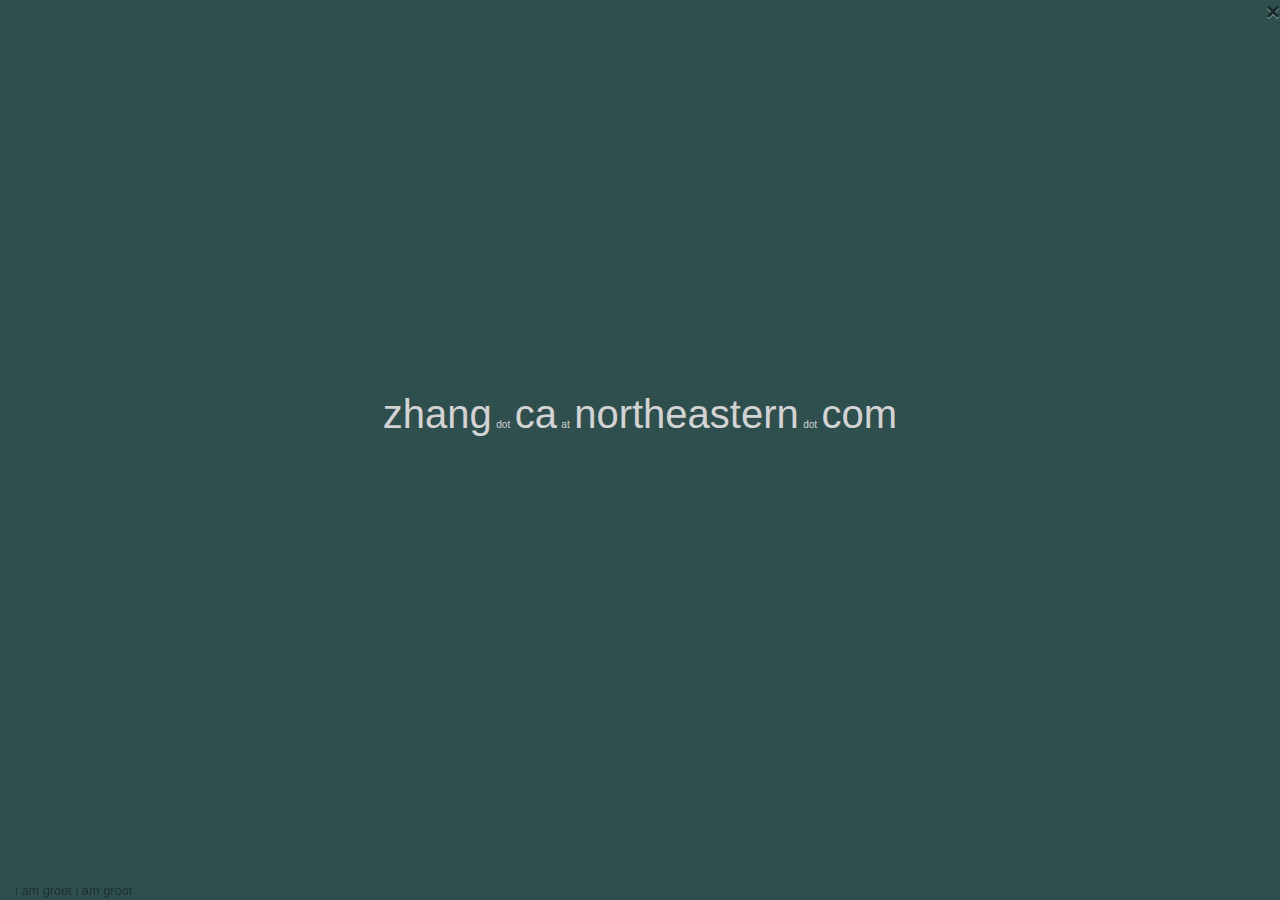
<file: contact.html>
<!DOCTYPE html>
<html>
  <head>
    <title>cat's email</title>
    <link
      rel="stylesheet"
      href="https://stackpath.bootstrapcdn.com/bootstrap/4.3.1/css/bootstrap.min.css"
      integrity="sha384-ggOyR0iXCbMQv3Xipma34MD+dH/1fQ784/j6cY/iJTQUOhcWr7x9JvoRxT2MZw1T"
      crossorigin="anonymous"
    />
    <link rel="stylesheet" type="text/css" href="stylesheet.css" />
  </head>
  <body>
    <a href="index.html">
    <button type="button" class="close" aria-label="Close">
        <span aria-hidden="true">&times;</span>
      </button>
    </a>

      <br><br><br><br><br><br><br><br><br><br><br><br><br><br><br><br>
        <div class="d-flex col justify-content-center">
          <p>
            <span class="email">zhang</span>  
            <span class="dot">dot</span> 
            <span class="email">ca</span> 
            <span class="dot">at</span> 
            <span class="email">northeastern</span> 
            <span class="dot">dot</span> 
            <span class="email">com</span> 
          </p>
        </div>
      </div>
      
          <div class="col fixed-bottom small" >
              <a href="https://www.youtube.com/watch?v=dwA8ITHc2nA">
                <span id="groot-contact">i am groot i am groot
                </span>
              </a>
          </div>
      </div>
    </div>
  </body>
</html>
</file>
<file: stylesheet.css>
@font-face {
  font-family: metamorphous;
  src: url(https://fonts.googleapis.com/css?family=Metamorphous);
}

.norm,
.norm:hover,
#name {
  font-family: Garamound, Baskerville, Baskerville Old Face, Hoefler Text,
    Times New Roman, serif;
  color: #d3d3d3;
}

#name {
  background: -webkit-linear-gradient(135deg, #d3c41e, navy);
  -webkit-background-clip: text;
  -webkit-text-fill-color: transparent;
}

.dot {
  font-size: 10px;
}

.email {
  font-size: 40px;
}

body {
  background-color: #2f4f4f;
  color: #d3d3d3;
}

#groot-contact {
  color: #1c2f2f;
}

#groot-contact:hover {
  text-decoration: underline;
  color: #26473a;
}

#groot-resume:hover {
  color: #99cfe0;
}

#z:hover {
  background: #e22822;
  -webkit-background-clip: text;
  -webkit-text-fill-color: transparent;
}

#war:hover {
  background: goldenrod;
  -webkit-background-clip: text;
  -webkit-text-fill-color: transparent;
}

.body-color {
  background: -webkit-linear-gradient(
    top,
    rgb(136, 199, 201) 58%,
    rgb(202, 232, 235) 100%
  );
  background: -moz-linear-gradient(
    top,
    rgb(136, 199, 201) 58%,
    rgb(202, 232, 235) 100%
  );
  background: -ms-linear-gradient(
    top,
    rgb(136, 199, 201) 58%,
    rgb(202, 232, 235) 100%
  );
  background: -o-linear-gradient(
    top,
    rgb(136, 199, 201) 58%,
    rgb(202, 232, 235) 100%
  );
  background: linear-gradient(
    top,
    rgb(136, 199, 201) 58%,
    rgb(202, 232, 235) 100%
  );
  padding: 3%;
  height: 94%;
}

/* $paper: #efe4e4; */

.paper {
  /* font: normal 12px/1.5 "Lucida Grande", arial, sans-serif; */
  width: 50%;
  /* height: 80%; */
  margin: 0 auto;
  padding: 6px 5px 4px 55px;
  position: relative;
  color: #444;
  line-height: 20px;
  border: 1px solid #d2d2d2;
  background: #fff;

  background: -webkit-linear-gradient(top, #d9eaf3 0%, #fff 8%) 0 4px;
  background: -moz-linear-gradient(top, #d9eaf3 0%, #fff 8%) 0 4px;
  background: -ms-linear-gradient(top, #d9eaf3 0%, #fff 8%) 0 4px;
  background: -o-linear-gradient(top, #d9eaf3 0%, #fff 8%) 0 4px;
  background: linear-gradient(top, #d9eaf3 0%, #fff 8%) 0 4px;
  -webkit-background-size: 100% 20px;
  -moz-background-size: 100% 20px;
  -ms-background-size: 100% 20px;
  -o-background-size: 100% 20px;
  background-size: 100% 20px;
  -webkit-border-radius: 3px;
  -moz-border-radius: 3px;
  border-radius: 3px;
  -webkit-box-shadow: 0 1px 2px rgba(0, 0, 0, 0.07);
  -moz-box-shadow: 0 1px 2px rgba(0, 0, 0, 0.07);
  box-shadow: 0 1px 2px rgba(0, 0, 0, 0.07);
  width: 816px;
}
.paper::before {
  content: "";
  position: absolute;
  width: 4px;
  top: 0;
  left: 35px;
  bottom: 0;
  border: 1px solid;
  border-color: transparent;
}
.paper::after {
  content: "";
  position: absolute;
  width: 0px;
  top: 0;
  left: 45px;
  bottom: 0;
  border-left: 1px solid #f8d3d3;
}

.head {
  background-color: #fff;
  min-height: 114px;

  margin-left: -55px;
  margin-right: -4px;
  margin-top: -4px;
}

#header {
  padding: 80px 0 0 55px;
  font-size: 36px;
  color: black;
  font-family: metamorphous, Garamound, Baskerville, Baskerville Old Face,
    Hoefler Text, Times New Roman, serif;
}

.recipe {
  font-family: metamorphous, Garamound, Baskerville, Baskerville Old Face,
    Hoefler Text, Times New Roman, serif;
  color: #515151;
  font-size: 18px;
  transition: color 0.5s;
  text-decoration: underline;
}

.recipe:hover {
  background: -webkit-linear-gradient(left, #ffa500, #ff00ff);
  -webkit-background-clip: text;
  -webkit-text-fill-color: transparent;
}
</file>
